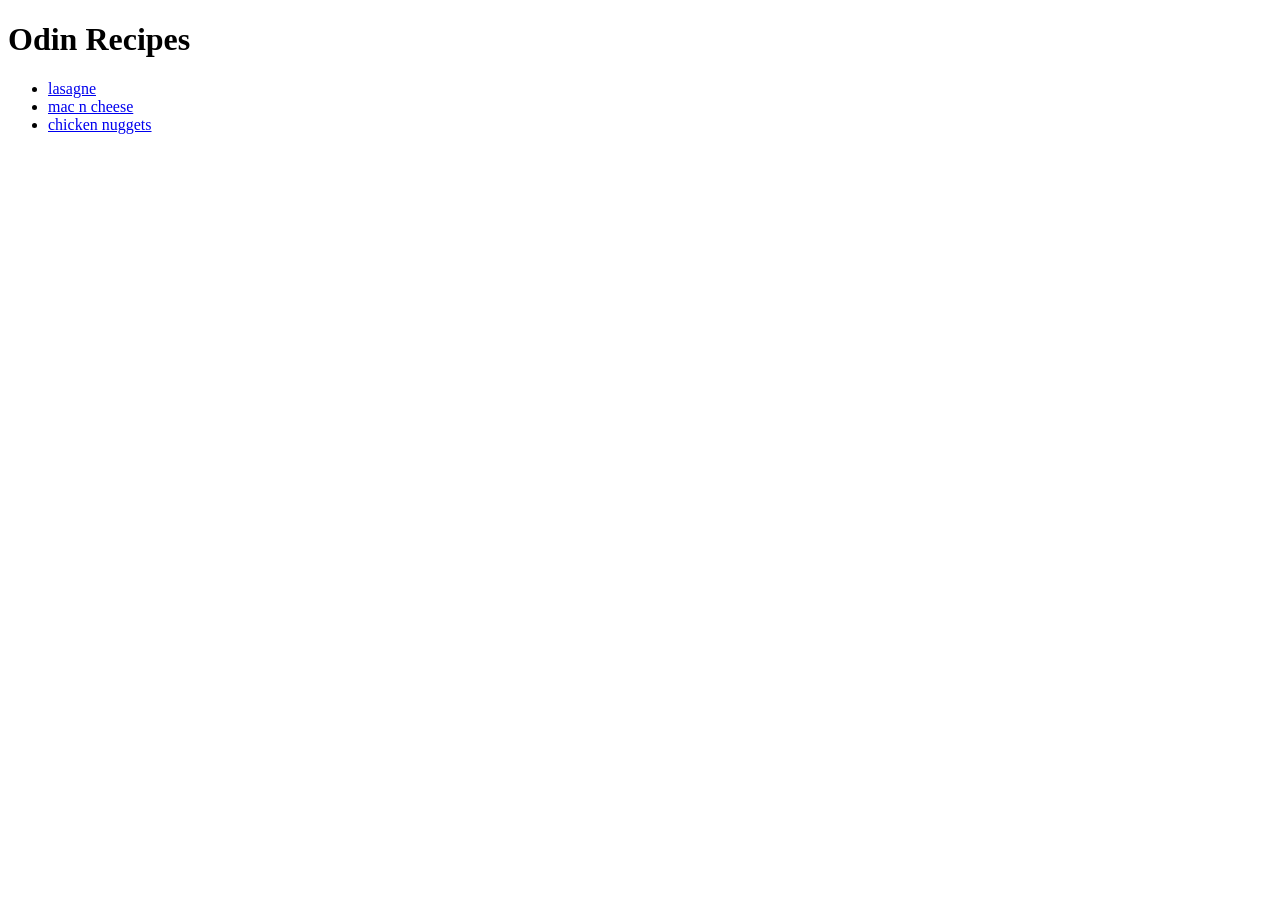
<file: index.html>
<!DOCTYPE html>
<html lang="en">
<head>
    <meta charset="UTF-8">
    <meta name="viewport" content="width=device-width, initial-scale=1.0">
    <title>Odin Recipes</title>
</head>
<body>
    <h1>Odin Recipes</h1>
    <ul>
        <li><a href="recipes/lasagne.html">lasagne</a></li>
        <li><a href="recipes/macncheese.html">mac n cheese</a></li>
        <li><a href="recipes/chickennuggets.html">chicken nuggets</a></li>
    </ul>
    
 
</body>
</html>
</file>
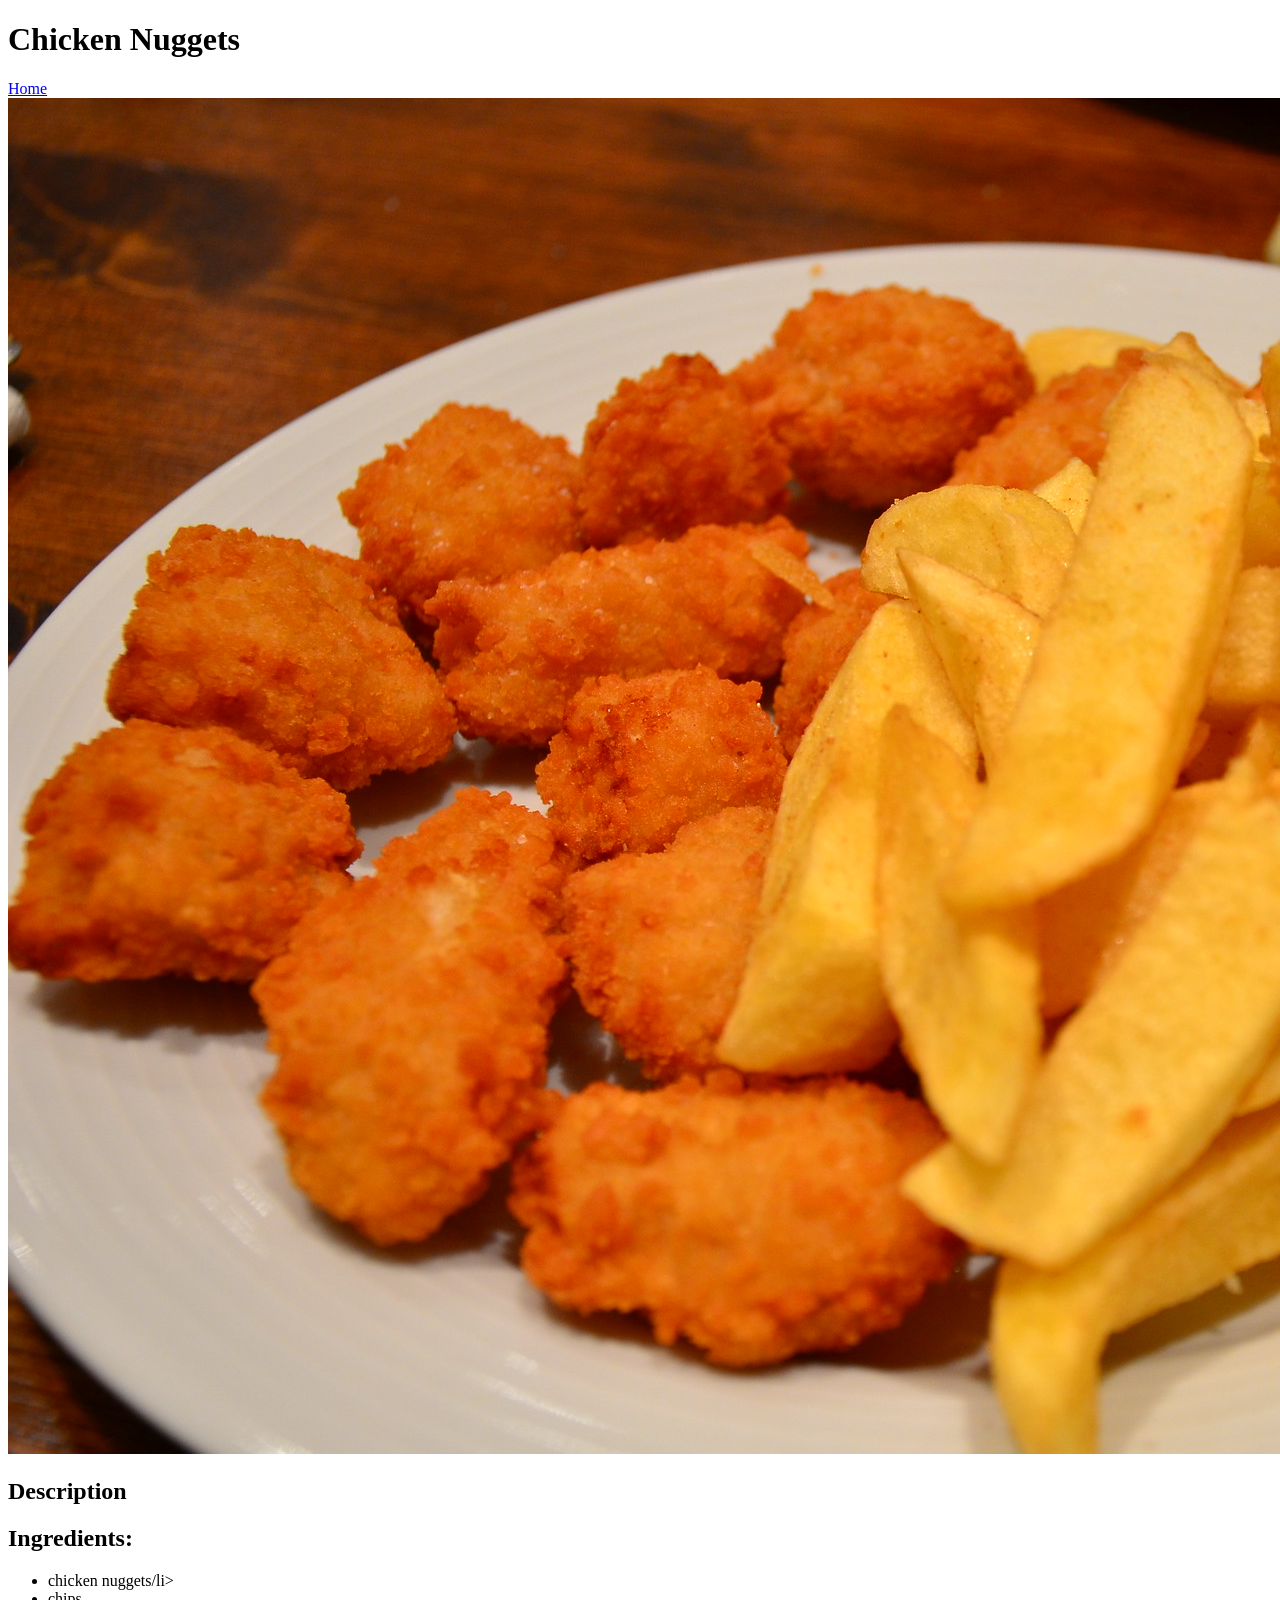
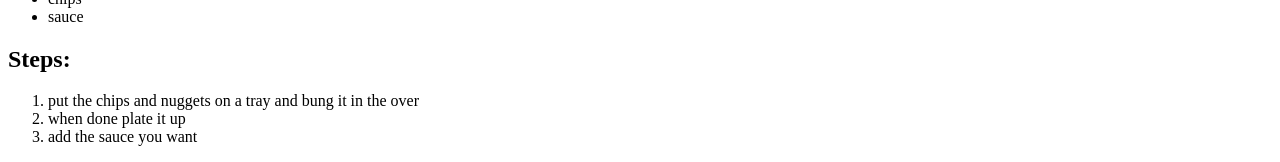
<file: recipes/chickennuggets.html>
<!DOCTYPE html>
<html lang="en">
<head>
    <meta charset="UTF-8">
    <meta name="viewport" content="width=device-width, initial-scale=1.0">
    <title>Chicken Nuggets</title>
</head>
<body>
    <h1>Chicken Nuggets</h1>
    <a href="../index.html">Home</a>
       <img src="../images/chickennuggets.jpg" alt="photo of a plate of chicken nuggets">
    <h2>Description</h2>
    <p></p>
    <h2>Ingredients:</h2>
    <ul>
        <li>chicken nuggets/li>
        <li>chips</li>
        <li>sauce</li>
    </ul>
    <h2>Steps:</h2>
    <ol>
        <li>put the chips and nuggets on a tray and bung it in the over</li>
        <li>when done plate it up</li>
        <li>add the sauce you want</li>
    </ol>
</body>
</html>
</file>
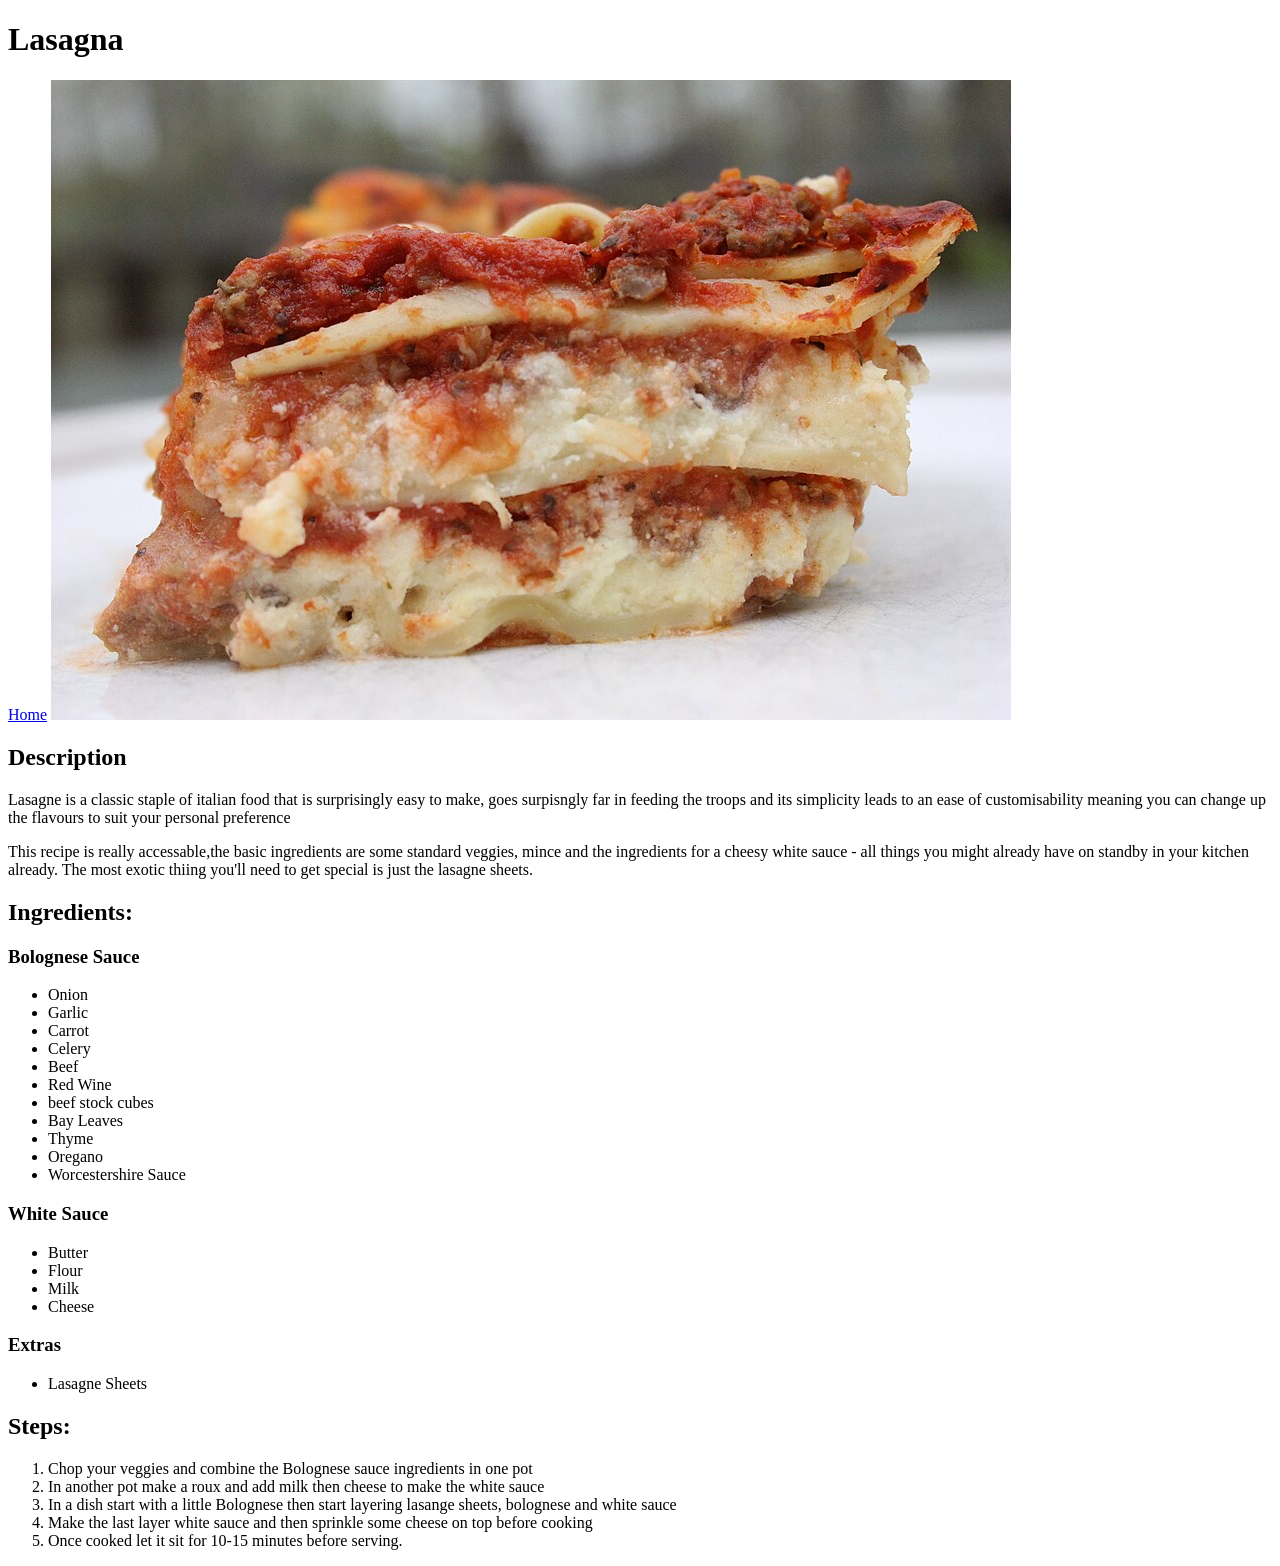
<file: recipes/lasagne.html>
<!DOCTYPE html>
<html lang="en">
<head>
    <meta charset="UTF-8">
    <meta name="viewport" content="width=device-width, initial-scale=1.0">
    <title>Lasagna</title>
</head>
<body>
    <h1>Lasagna</h1>
    <a href="../index.html">Home</a>
       <img src="../images/Slice_of_Lasagna.jpg" alt="photo of a slice of lasagne">
    <h2>Description</h2>
    <p>Lasagne is a classic staple of italian food that is surprisingly easy to make, goes surpisngly far in feeding the troops and its simplicity leads to an ease of customisability meaning you can change up the flavours to suit your personal preference</p>
    <p>This recipe is really accessable,the basic ingredients are some standard veggies, mince and the ingredients for a cheesy white sauce - all things you might already have on standby in your kitchen already. The most exotic thiing you'll need to get special is just the lasagne sheets.</p>
    <h2>Ingredients:</h2>
    <h3>Bolognese Sauce</h3>
    <ul>
        <li>Onion</li>
        <li>Garlic</li>
        <li>Carrot</li>
        <li>Celery</li>
        <li>Beef</li>
        <li>Red Wine</li>
        <li>beef stock cubes</li>
        <li>Bay Leaves</li>
        <li>Thyme</li>
        <li>Oregano</li>
        <li>Worcestershire Sauce</li>
    </ul>
    <h3>White Sauce</h3>
    <ul>
        <li>Butter</li>
        <li>Flour</li>
        <li>Milk</li>
        <li>Cheese</li>
    </ul>
    <h3>Extras</h3>
    <ul>
        <li>Lasagne Sheets</li>
    </ul>
    <h2>Steps:</h2>
    <ol>
        <li>Chop your veggies and combine the Bolognese sauce ingredients in one pot </li>
        <li>In another pot make a roux and add milk then cheese to make the white sauce</li>
        <li>In a dish start with a little Bolognese then start layering lasange sheets, bolognese and white sauce</li>
        <li>Make the last layer white sauce and then sprinkle some cheese on top before cooking</li>
        <li>Once cooked let it sit for 10-15 minutes before serving.</li>
    </ol>
</body>
</html>
</file>
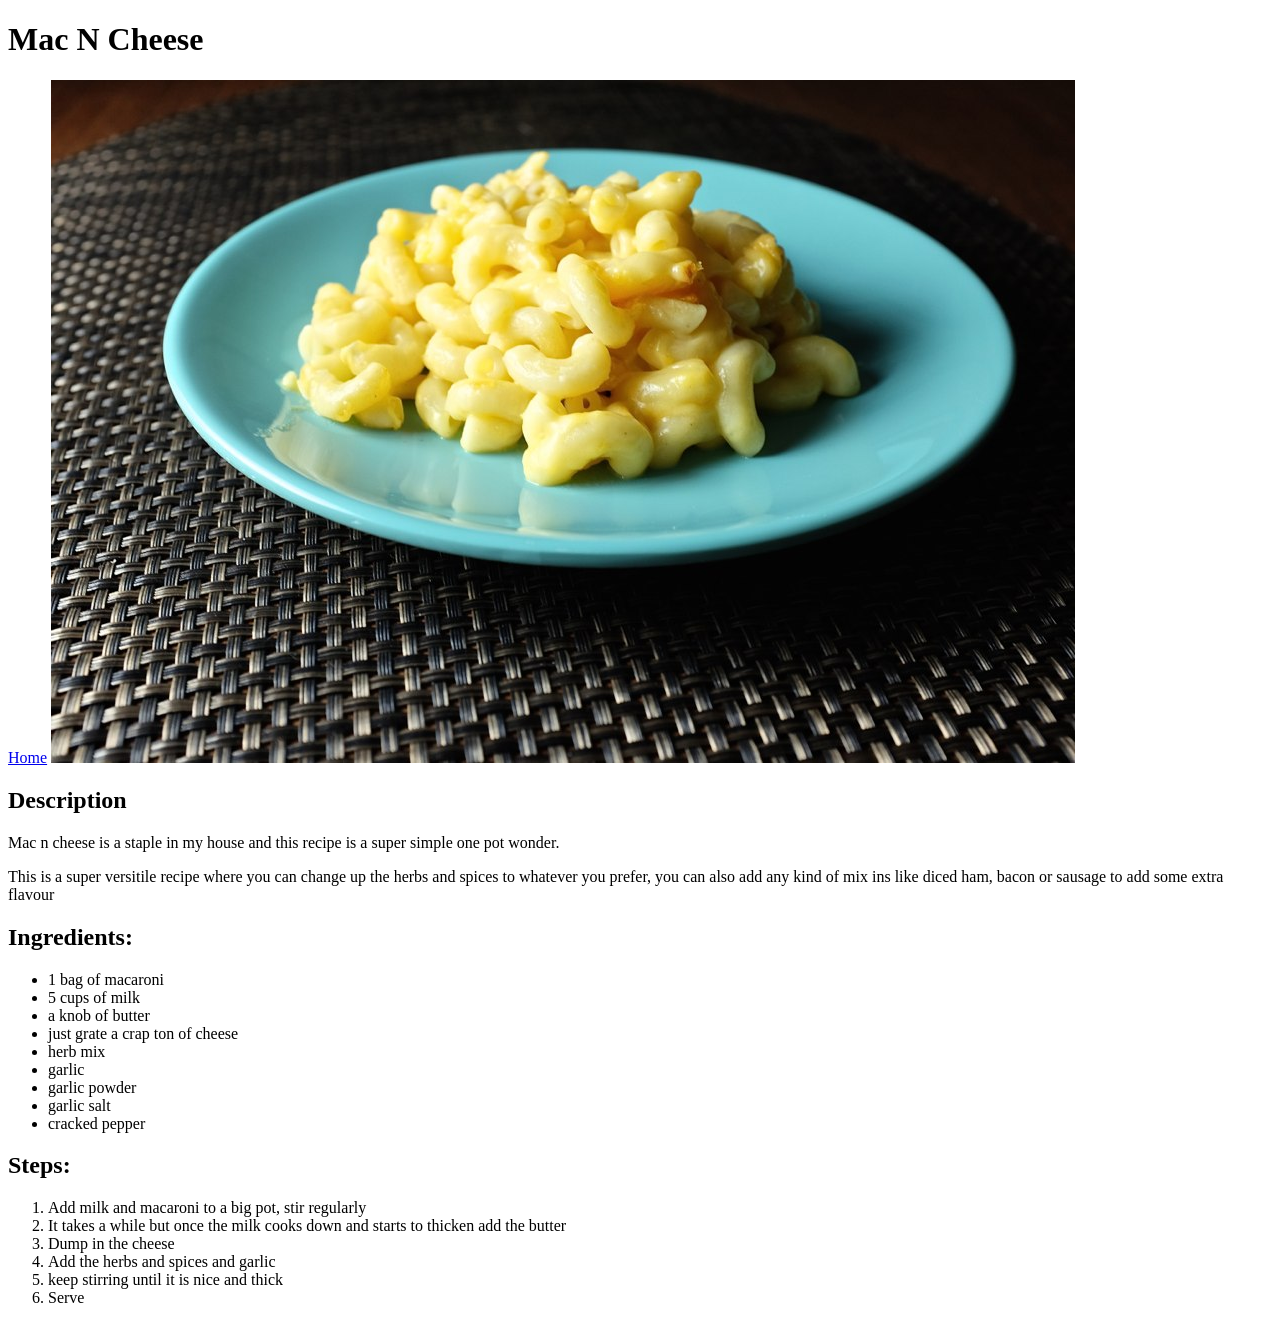
<file: recipes/macncheese.html>
<!DOCTYPE html>
<html lang="en">
<head>
    <meta charset="UTF-8">
    <meta name="viewport" content="width=device-width, initial-scale=1.0">
    <title>Mac N Cheese</title>
</head>
<body>
    <h1>Mac N Cheese</h1>
    <a href="../index.html">Home</a>
       <img src="../images/macncheese.jpg" alt="photo of some mac n cheese">
    <h2>Description</h2>
    <p>Mac n cheese is a staple in my house and this recipe is a super simple one pot wonder.</p>
    <p>This is a super versitile recipe where you can change up the herbs and spices to whatever you prefer, you can also add any kind of mix ins like diced ham, bacon or sausage to add some extra flavour</p>
    <h2>Ingredients:</h2>

    <ul>
        <li>1 bag of macaroni</li>
        <li>5 cups of milk</li>
        <li>a knob of butter</li>
        <li>just grate a crap ton of cheese</li>
        <li>herb mix</li>
        <li>garlic</li>
        <li>garlic powder</li>
        <li>garlic salt</li>
        <li>cracked pepper</li>
    </ul>
    <h2>Steps:</h2>
    <ol>
        <li>Add milk and macaroni to a big pot, stir regularly </li>
        <li>It takes a while but once the milk cooks down and starts to thicken add the butter</li>
        <li>Dump in the cheese</li>
        <li>Add the herbs and spices and garlic</li>
        <li>keep stirring until it is nice and thick</li>
        <li>Serve</li>
    </ol>
</body>
</html>
</file>
